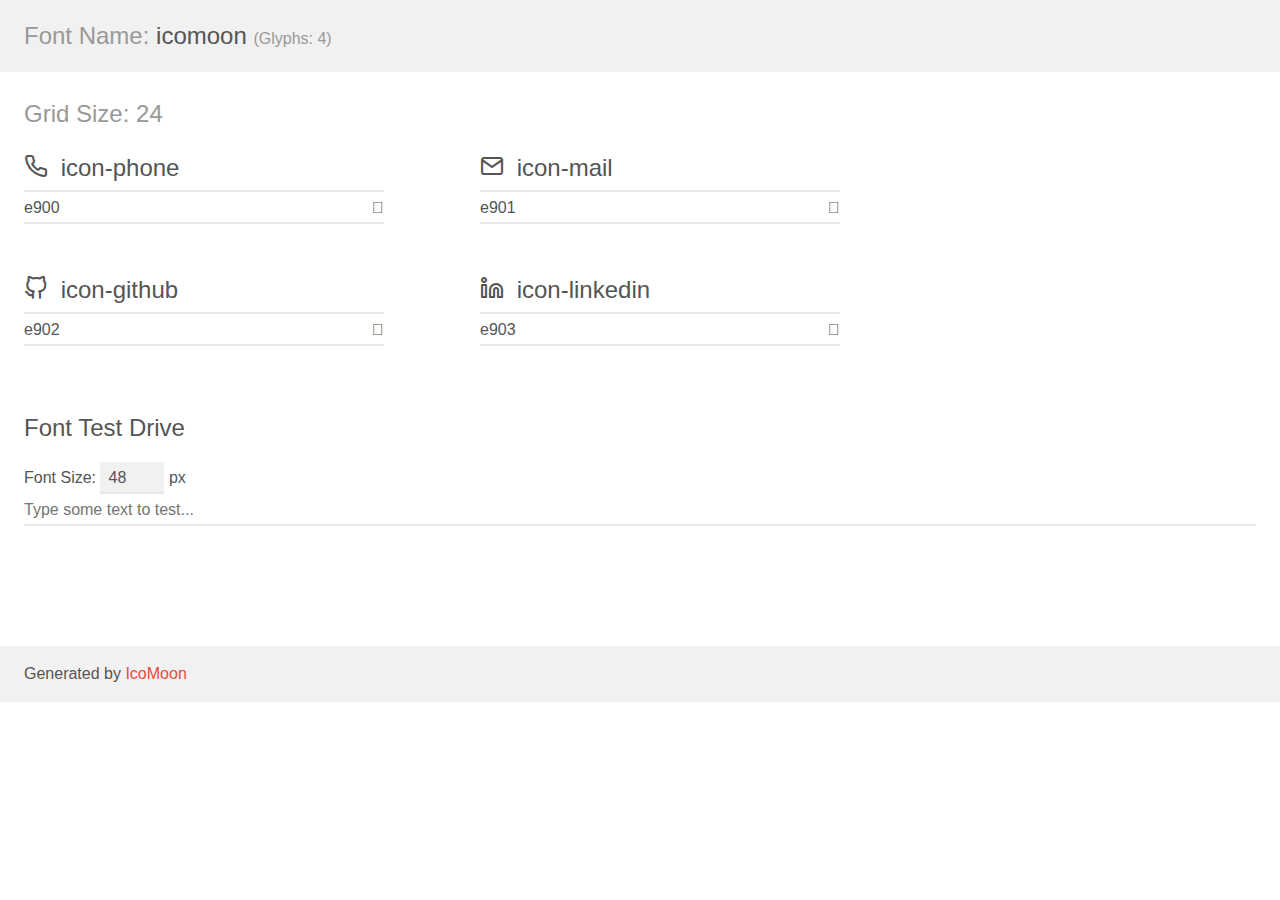
<file: assets/Icon/demo.html>
<!doctype html>
<html>
<head>
    <meta charset="utf-8">
    <title>IcoMoon Demo</title>
    <meta name="description" content="An Icon Font Generated By IcoMoon.io">
    <meta name="viewport" content="width=device-width, initial-scale=1">
    <link rel="stylesheet" href="demo-files/demo.css">
    <link rel="stylesheet" href="style.css"></head>
<body>
    <div class="bgc1 clearfix">
        <h1 class="mhmm mvm"><span class="fgc1">Font Name:</span> icomoon <small class="fgc1">(Glyphs:&nbsp;4)</small></h1>
    </div>
    <div class="clearfix mhl ptl">
        <h1 class="mvm mtn fgc1">Grid Size: 24</h1>
        <div class="glyph fs1">
            <div class="clearfix bshadow0 pbs">
                <span class="icon-phone"></span>
                <span class="mls"> icon-phone</span>
            </div>
            <fieldset class="fs0 size1of1 clearfix hidden-false">
                <input type="text" readonly value="e900" class="unit size1of2" />
                <input type="text" maxlength="1" readonly value="&#xe900;" class="unitRight size1of2 talign-right" />
            </fieldset>
            <div class="fs0 bshadow0 clearfix hidden-true">
                <span class="unit pvs fgc1">liga: </span>
                <input type="text" readonly value="" class="liga unitRight" />
            </div>
        </div>
        <div class="glyph fs1">
            <div class="clearfix bshadow0 pbs">
                <span class="icon-mail"></span>
                <span class="mls"> icon-mail</span>
            </div>
            <fieldset class="fs0 size1of1 clearfix hidden-false">
                <input type="text" readonly value="e901" class="unit size1of2" />
                <input type="text" maxlength="1" readonly value="&#xe901;" class="unitRight size1of2 talign-right" />
            </fieldset>
            <div class="fs0 bshadow0 clearfix hidden-true">
                <span class="unit pvs fgc1">liga: </span>
                <input type="text" readonly value="" class="liga unitRight" />
            </div>
        </div>
        <div class="glyph fs1">
            <div class="clearfix bshadow0 pbs">
                <span class="icon-github"></span>
                <span class="mls"> icon-github</span>
            </div>
            <fieldset class="fs0 size1of1 clearfix hidden-false">
                <input type="text" readonly value="e902" class="unit size1of2" />
                <input type="text" maxlength="1" readonly value="&#xe902;" class="unitRight size1of2 talign-right" />
            </fieldset>
            <div class="fs0 bshadow0 clearfix hidden-true">
                <span class="unit pvs fgc1">liga: </span>
                <input type="text" readonly value="" class="liga unitRight" />
            </div>
        </div>
        <div class="glyph fs1">
            <div class="clearfix bshadow0 pbs">
                <span class="icon-linkedin"></span>
                <span class="mls"> icon-linkedin</span>
            </div>
            <fieldset class="fs0 size1of1 clearfix hidden-false">
                <input type="text" readonly value="e903" class="unit size1of2" />
                <input type="text" maxlength="1" readonly value="&#xe903;" class="unitRight size1of2 talign-right" />
            </fieldset>
            <div class="fs0 bshadow0 clearfix hidden-true">
                <span class="unit pvs fgc1">liga: </span>
                <input type="text" readonly value="" class="liga unitRight" />
            </div>
        </div>
    </div>

    <!--[if gt IE 8]><!-->
    <div class="mhl clearfix mbl">
        <h1>Font Test Drive</h1>
        <label>
            Font Size: <input id="fontSize" type="number" class="textbox0 mbm"
            min="8" value="48" />
            px
        </label>
        <input id="testText" type="text" class="phl size1of1 mvl"
        placeholder="Type some text to test..." value=""/>
        <div id="testDrive" class="icon-" style="font-family: icomoon">&nbsp;
        </div>
    </div>
    <!--<![endif]-->
    <div class="bgc1 clearfix">
        <p class="mhl">Generated by <a href="https://icomoon.io/app">IcoMoon</a></p>
    </div>

    <script src="demo-files/demo.js"></script>
</body>
</html>
</file>
<file: assets/Icon/demo-files/demo.css>
body {
  padding: 0;
  margin: 0;
  font-family: sans-serif;
  font-size: 1em;
  line-height: 1.5;
  color: #555;
  background: #fff;
}
h1 {
  font-size: 1.5em;
  font-weight: normal;
}
small {
  font-size: .66666667em;
}
a {
  color: #e74c3c;
  text-decoration: none;
}
a:hover, a:focus {
  box-shadow: 0 1px #e74c3c;
}
.bshadow0, input {
  box-shadow: inset 0 -2px #e7e7e7;
}
input:hover {
  box-shadow: inset 0 -2px #ccc;
}
input, fieldset {
  font-family: sans-serif;
  font-size: 1em;
  margin: 0;
  padding: 0;
  border: 0;
}
input {
  color: inherit;
  line-height: 1.5;
  height: 1.5em;
  padding: .25em 0;
}
input:focus {
  outline: none;
  box-shadow: inset 0 -2px #449fdb;
}
.glyph {
  font-size: 16px;
  width: 15em;
  padding-bottom: 1em;
  margin-right: 4em;
  margin-bottom: 1em;
  float: left;
  overflow: hidden;
}
.liga {
  width: 80%;
  width: calc(100% - 2.5em);
}
.talign-right {
  text-align: right;
}
.talign-center {
  text-align: center;
}
.bgc1 {
  background: #f1f1f1;
}
.fgc1 {
  color: #999;
}
.fgc0 {
  color: #000;
}
p {
  margin-top: 1em;
  margin-bottom: 1em;
}
.mvm {
  margin-top: .75em;
  margin-bottom: .75em;
}
.mtn {
  margin-top: 0;
}
.mtl, .mal {
  margin-top: 1.5em;
}
.mbl, .mal {
  margin-bottom: 1.5em;
}
.mal, .mhl {
  margin-left: 1.5em;
  margin-right: 1.5em;
}
.mhmm {
  margin-left: 1em;
  margin-right: 1em;
}
.mls {
  margin-left: .25em;
}
.ptl {
  padding-top: 1.5em;
}
.pbs, .pvs {
  padding-bottom: .25em;
}
.pvs, .pts {
  padding-top: .25em;
}
.unit {
  float: left;
}
.unitRight {
  float: right;
}
.size1of2 {
  width: 50%;
}
.size1of1 {
  width: 100%;
}
.clearfix:before, .clearfix:after {
  content: " ";
  display: table;
}
.clearfix:after {
  clear: both;
}
.hidden-true {
  display: none;
}
.textbox0 {
  width: 3em;
  background: #f1f1f1;
  padding: .25em .5em;
  line-height: 1.5;
  height: 1.5em;
}
#testDrive {
  display: block;
  padding-top: 24px;
  line-height: 1.5;
}
.fs0 {
  font-size: 16px;
}
.fs1 {
  font-size: 24px;
}
</file>
<file: assets/Icon/style.css>
@font-face {
  font-family: 'icomoon';
  src:  url('fonts/icomoon.eot?vl6nea');
  src:  url('fonts/icomoon.eot?vl6nea#iefix') format('embedded-opentype'),
    url('fonts/icomoon.ttf?vl6nea') format('truetype'),
    url('fonts/icomoon.woff?vl6nea') format('woff'),
    url('fonts/icomoon.svg?vl6nea#icomoon') format('svg');
  font-weight: normal;
  font-style: normal;
  font-display: block;
}

[class^="icon-"], [class*=" icon-"] {
  /* use !important to prevent issues with browser extensions that change fonts */
  font-family: 'icomoon' !important;
  speak: never;
  font-style: normal;
  font-weight: normal;
  font-variant: normal;
  text-transform: none;
  line-height: 1;

  /* Better Font Rendering =========== */
  -webkit-font-smoothing: antialiased;
  -moz-osx-font-smoothing: grayscale;
}

.icon-phone:before {
  content: "\e900";
}
.icon-mail:before {
  content: "\e901";
}
.icon-github:before {
  content: "\e902";
}
.icon-linkedin:before {
  content: "\e903";
}
</file>
